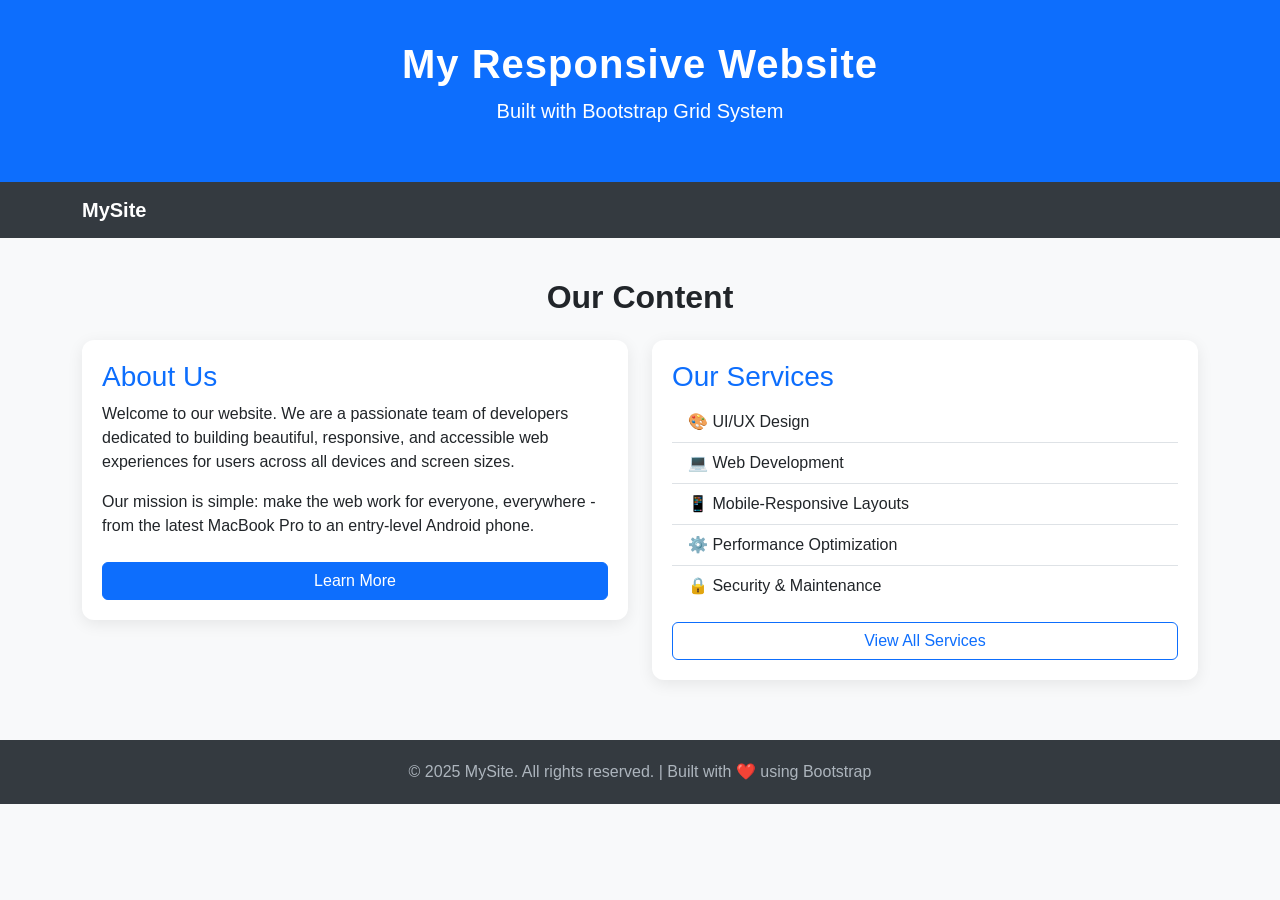
<file: experiment/Exp1/index.html>
<!DOCTYPE html>
<html lang="en">

<head>
    <meta charset="UTF-8" />
    <meta name="viewport" content="width=device-width, initial-scale=1.0" />
    <title>Responsive Bootstrap Page</title>
    <!-- Bootstrap 5 CDN -->
    <link href="https://cdn.jsdelivr.net/npm/bootstrap@5.3.8/dist/css/bootstrap.min.css" rel="stylesheet"
        integrity="sha384-sRIl4kxILFvY47J16cr9ZwB07vP4J8+LH7qKQnuqkuIAvNWLzeN8tE5YBujZqJLB" crossorigin="anonymous">
    <style>
        /* Custom styles layered on top of Bootstrap */
        body {
            font-family: 'Segoe UI', sans-serif;
            background-color: #f8f9fa;
        }

        header {
            background-color: #0d6efd;
            color: white;
            padding: 40px 0;
            text-align: center;
        }

        header h1 {
            font-size: 2.5rem;
            font-weight: 700;
            letter-spacing: 1px;
        }

        nav {
            background-color: #343a40;
        }

        nav a {
            color: #ced4da !important;
            font-weight: 500;
            transition: color 0.3s ease;
        }

        nav a:hover {
            color: #ffffff !important;
        }

        .content-section {
            padding: 40px 0;
        }

        .card {
            border: none;
            border-radius: 12px;
            box-shadow: 0 4px 16px rgba(0, 0, 0, 0.08);
            padding: 20px;
            margin-bottom: 20px;
        }

        .card h3 {
            color: #0d6efd;
        }

        footer {
            background-color: #343a40;
            color: #adb5bd;
            text-align: center;
            padding: 20px 0;
        }
    </style>
</head>

<body>
    <!-- ========================
       SECTION 1: HEADER
  ========================= -->
    <header>
        <div class="container">
            <h1>My Responsive Website</h1>
            <p class="lead">Built with Bootstrap Grid System</p>
        </div>
    </header>

    <!-- ========================
       SECTION 2: NAVIGATION BAR
  ========================= -->
    <nav class="navbar navbar-expand-md navbar-dark">
        <div class="container">
            <!-- Brand / Logo -->
            <a class="navbar-brand text-white fw-bold" href="#">MySite</a>
            <!-- Hamburger Toggle (visible on small screens) -->
            <button= class="navbar-toggler" type="button" data-bs-toggle="collapse" data-bs-target="#navbarMenu">
                <span class="navbar-toggler-icon"></span>
                </button>
                <!-- Nav Links -->
                <div class="collapse navbar-collapse" id="navbarMenu">
                    <ul class="navbar-nav ms-auto">
                        <li class="nav-item"><a class="nav-link" href="#">Home</a></li>
                        <li class="nav-item"><a class="nav-link" href="#">About</a></li>
                        <li class="nav-item"><a class="nav-link" href="#">Services</a></li>
                        <li class="nav-item"><a class="nav-link" href="#">Contact</a></li>
                    </ul>
                </div>
        </div>
    </nav>

    <!-- ========================
       SECTION 3: CONTENT SECTION
  ========================= -->
    <section class="content-section">
        <div class="container">
            <h2 class="text-center mb-4 fw-bold">Our Content</h2>
            <div class="row">
                <!-- Column 1: Full width on small, half width on medium+ -->
                <div class="col-12 col-md-6">
                    <div class="card">
                        <h3>About Us</h3>
                        <p>
                            Welcome to our website. We are a passionate team of developers
                            dedicated to building beautiful, responsive, and accessible
                            web experiences for users across all devices and screen sizes.
                        </p>
                        <p>
                            Our mission is simple: make the web work for everyone,
                            everywhere - from the latest MacBook Pro to an entry-level Android phone.
                        </p>
                        <a href="#" class="btn btn-primary mt-2">Learn More</a>
                    </div>
                </div>
                <!-- Column 2: Full width on small, half width on medium+ -->
                <div class="col-12 col-md-6">
                    <div class="card">
                        <h3>Our Services</h3>
                        <ul class="list-group list-group-flush">
                            <li class="list-group-item">🎨 UI/UX Design</li>
                            <li class="list-group-item">💻 Web Development</li>
                            <li class="list-group-item">📱 Mobile-Responsive Layouts</li>
                            <li class="list-group-item">⚙️ Performance Optimization</li>
                            <li class="list-group-item">🔒 Security & Maintenance</li>
                        </ul>
                        <a href="#" class="btn btn-outline-primary mt-3">View All Services</a>
                    </div>
                </div>
            </div>
            <!-- END ROW -->
        </div>
        <!-- END CONTAINER -->
    </section>

    <!-- ========================
       SECTION 4: FOOTER
  ========================= -->
    <footer>
        <div class="container">
            <p class="mb-0">
                &copy; 2025 MySite. All rights reserved. | Built with ❤️ using Bootstrap
            </p>
        </div>
    </footer>

    <!-- Bootstrap 5 JS Bundle (for navbar toggle to work) -->
    <script src="https://cdn.jsdelivr.net/npm/bootstrap@5.3.8/dist/js/bootstrap.bundle.min.js"
        integrity="sha384-FKyoEForCGlyvwx9Hj09JcYn3nv7wiPVlz7YYwJrWVcXK/BmnVDxM+D2scQbITxI"
        crossorigin="anonymous"></script>
</body>

</html
</file>
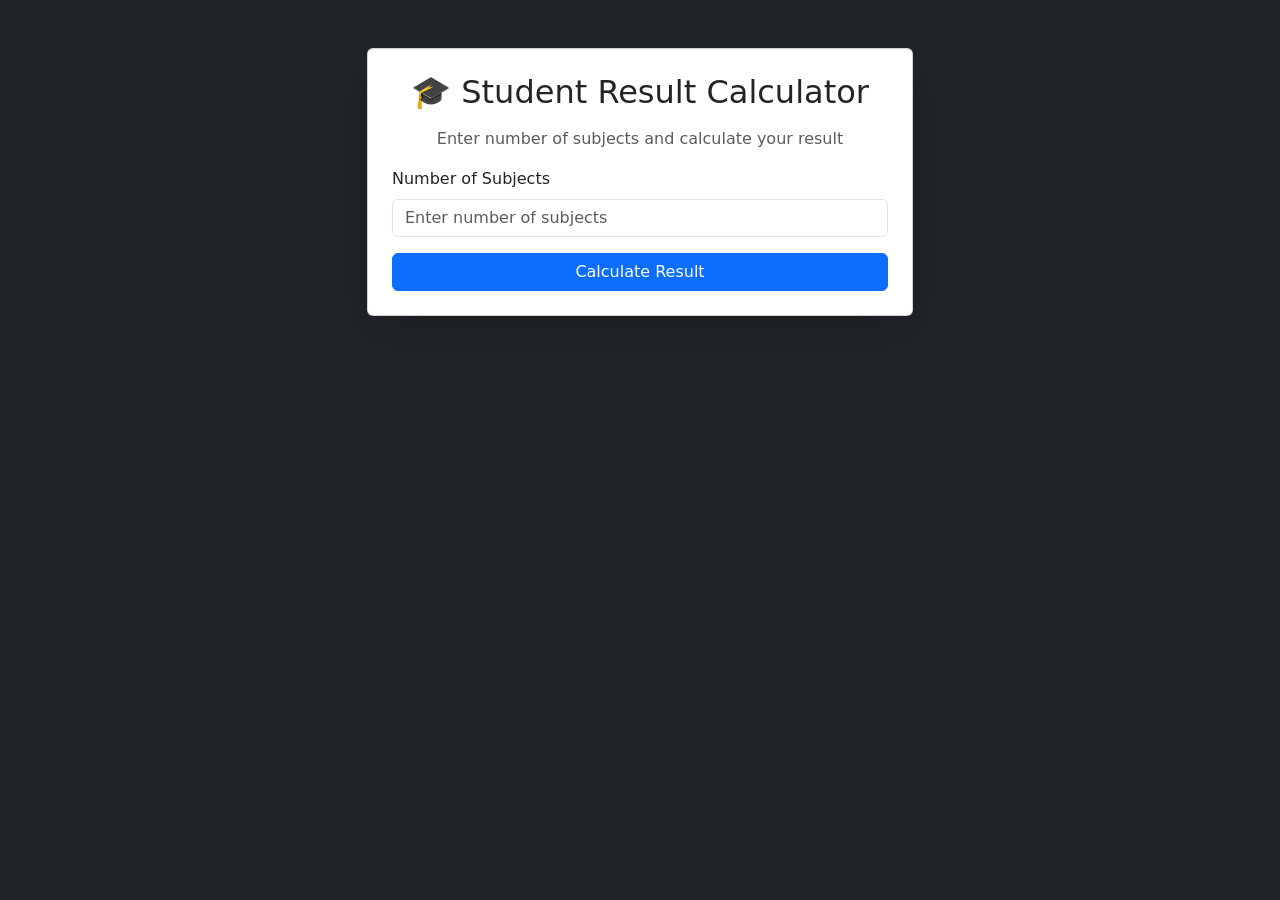
<file: experiment/Exp4/index.html>
<!DOCTYPE html>
<html lang="en">
<head>
    <meta charset="UTF-8">
    <meta name="viewport" content="width=device-width, initial-scale=1.0">
    <title>Student Result Calculator</title>
    <link href="https://cdn.jsdelivr.net/npm/bootstrap@5.3.2/dist/css/bootstrap.min.css" rel="stylesheet">
</head>

<body class="bg-dark text-light">

    <div class="container py-5">
        <div class="row justify-content-center">
            <div class="col-md-6">
                <div class="card shadow-lg">
                    <div class="card-body p-4">

                        <h2 class="text-center mb-3">🎓 Student Result Calculator</h2>

                        <p class="text-center text-muted">
                            Enter number of subjects and calculate your result
                        </p>
                        <div class="mb-3">
                            <label class="form-label">Number of Subjects</label>
                            <input type="number" id="numSubjects" class="form-control"
                                placeholder="Enter number of subjects" min="1" max="20">
                        </div>
                        <div class="d-grid">
                            <button class="btn btn-primary" onclick="calculateResult()">
                                Calculate Result
                            </button>
                        </div>
                        <div id="resultBox" class="mt-4 d-none"></div>
                    </div>
                </div>
            </div>
        </div>
    </div>
    <script src="script.js"></script>
</body>

</html>
</file>
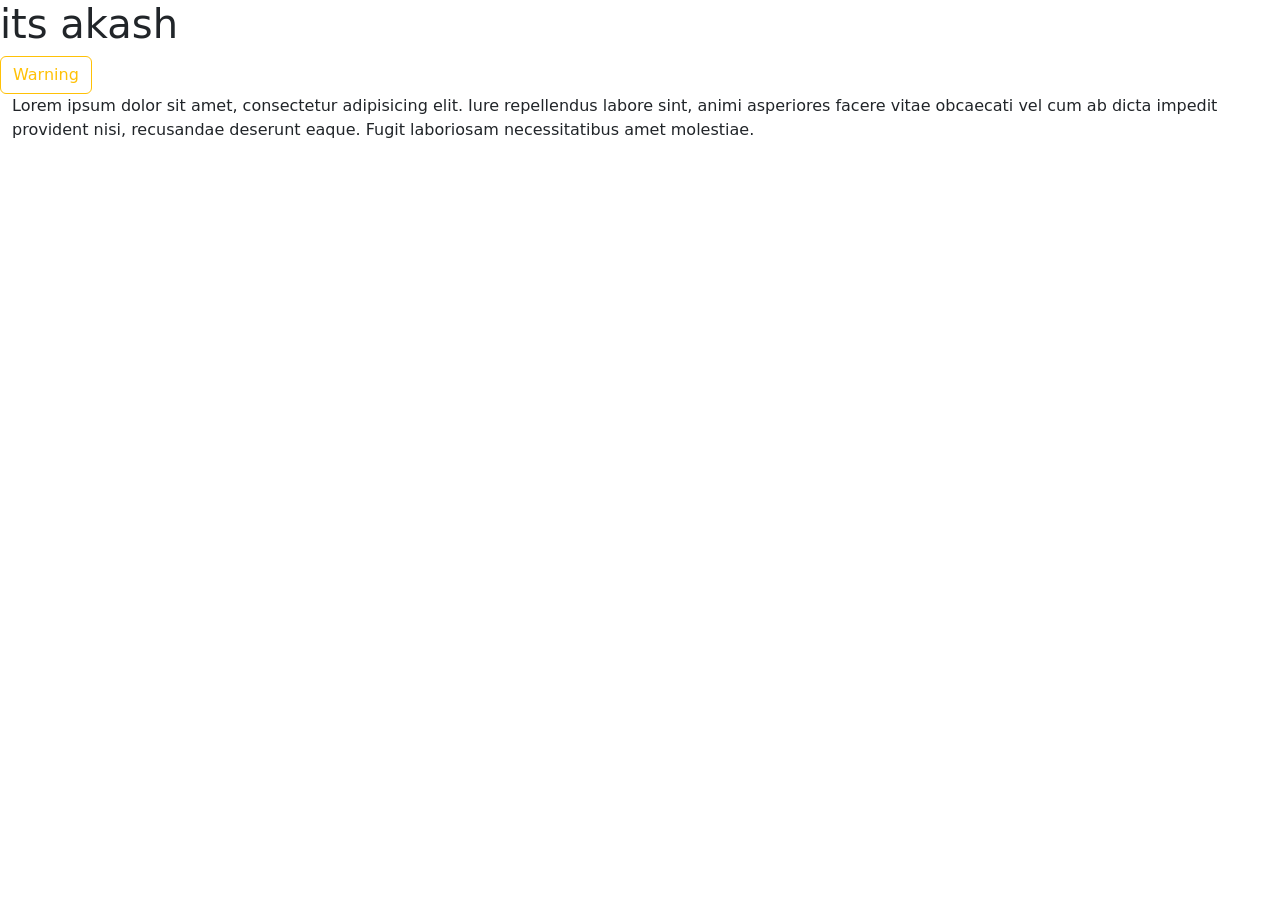
<file: a.html>
<!doctype html>
<html lang="en">
  <head>
    <meta charset="utf-8">
    <meta name="viewport" content="width=device-width, initial-scale=1">
    <title>Bootstrap demo</title>
    <link href="https://cdn.jsdelivr.net/npm/bootstrap@5.3.8/dist/css/bootstrap.min.css" rel="stylesheet" integrity="sha384-sRIl4kxILFvY47J16cr9ZwB07vP4J8+LH7qKQnuqkuIAvNWLzeN8tE5YBujZqJLB" crossorigin="anonymous">
  </head>
  <body>
    <h1>its akash</h1>
    <script src="https://cdn.jsdelivr.net/npm/bootstrap@5.3.8/dist/js/bootstrap.bundle.min.js" integrity="sha384-FKyoEForCGlyvwx9Hj09JcYn3nv7wiPVlz7YYwJrWVcXK/BmnVDxM+D2scQbITxI" crossorigin="anonymous"></script>
    <button type="button" class="btn btn-outline-warning">Warning</button>
    <div class="container-fluid">
      Lorem ipsum dolor sit amet, consectetur adipisicing elit. Iure repellendus labore
       sint, animi asperiores facere vitae obcaecati vel cum ab dicta impedit provident nisi, recusandae deserunt eaque.
        Fugit laboriosam necessitatibus amet molestiae.
    </div>
  </body>
</html>
</file>
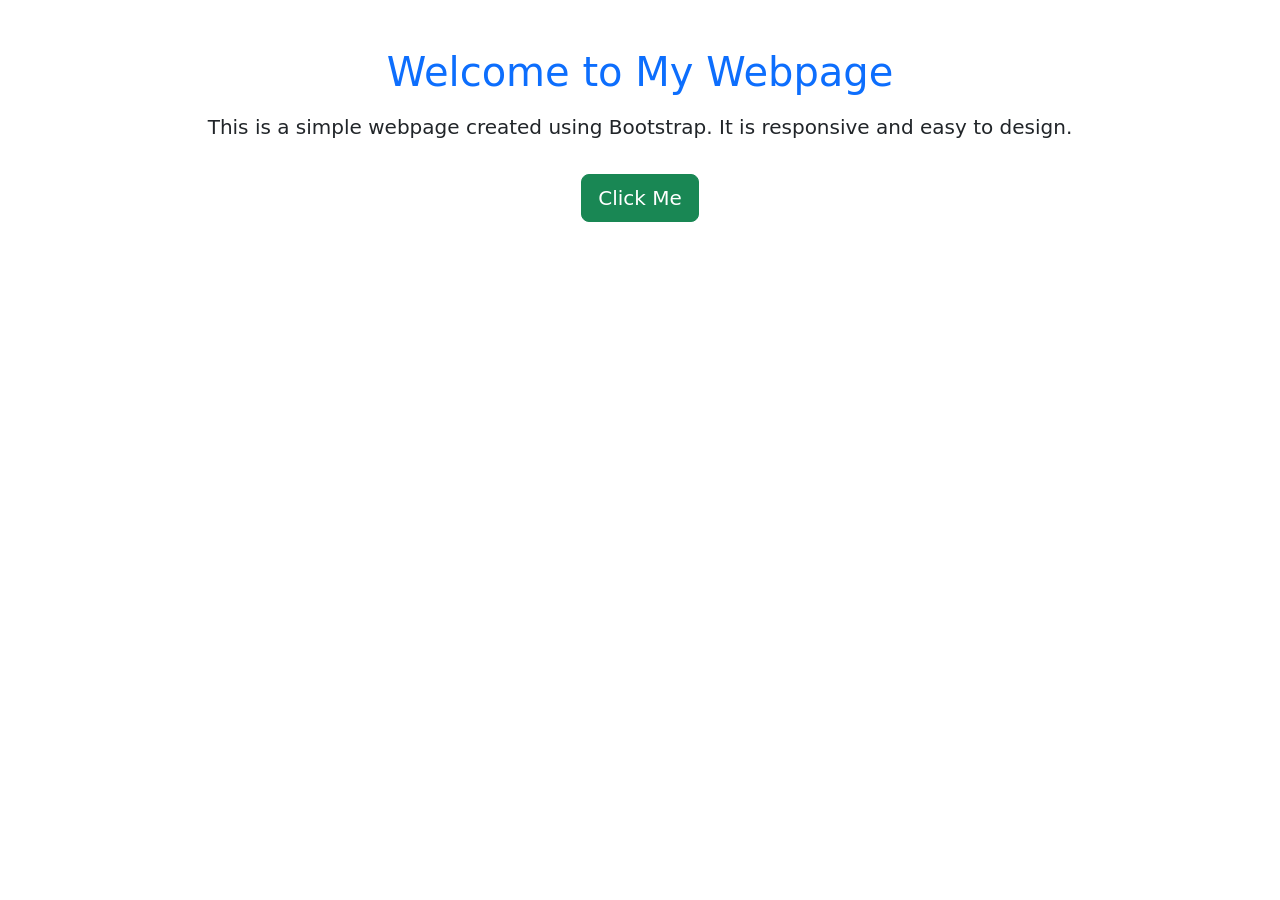
<file: prac1.html>
<!DOCTYPE html>
<html lang="en">
<head>
    <meta charset="UTF-8">
    <meta name="viewport" content="width=device-width, initial-scale=1.0">
    <title>Bootstrap Example</title>

    <!-- Bootstrap CSS -->
    <link href="https://cdn.jsdelivr.net/npm/bootstrap@5.3.0/dist/css/bootstrap.min.css" rel="stylesheet">
</head>
<body>

    <div class="container text-center mt-5">
        <!-- Heading -->
        <h1 class="text-primary">Welcome to My Webpage</h1> <i class="html"></i>

        <!-- Paragraph -->
        <p class="lead mt-3">
            This is a simple webpage created using Bootstrap. It is responsive and easy to design.
        </p>

        <!-- Responsive Button -->
        <button class="btn btn-success btn-lg mt-3">
            Click Me
        </button>
    </div>

</body>
</html>
</file>
